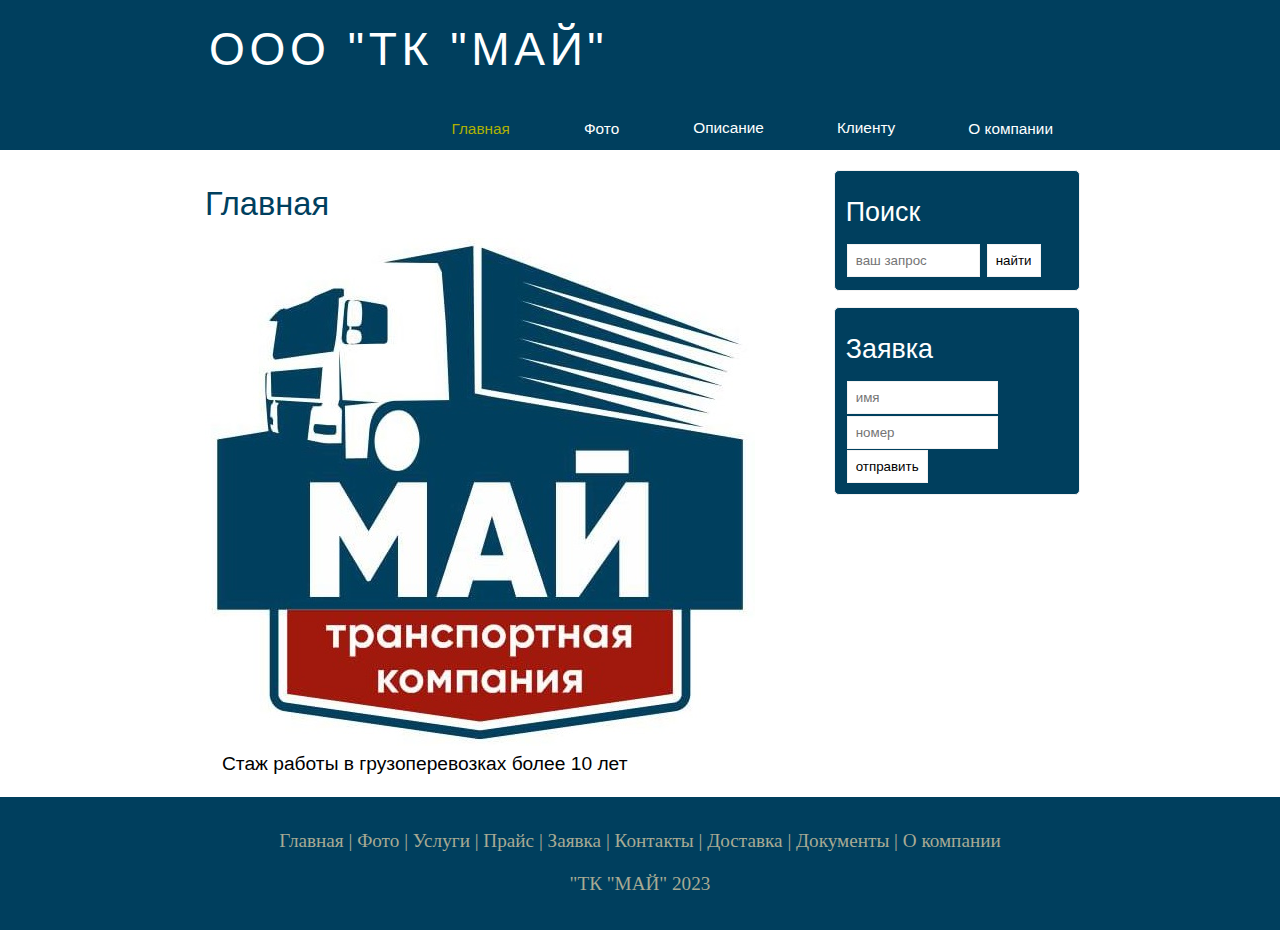
<file: index.html>
<!DOCTYPE html>
<html>
<head>
	<meta charset="utf-8">
	<meta name="viewport" content="width=device-width, initial-scale=1">
	<meta name="description" content="Транпортная компания по перевозкам продуктов питания"/>
	<meta name="keywords" content="грузоперевозки, транпортная компания, рефрежиратор, перевозка продуктов" />
	<title>Главная</title>
	<link rel="stylesheet" type="text/css" href="style.css">
</head>
<body>
	<div class="main">
		<div class="header">
			<div class="logo">
				<div class="logo_text">
					<h1><a href="#">ООО "ТК "МАЙ"</a></h1>
				</div>
			</div>
			<div class="menubar">
				<ul class="menu">
					<li class="selected"><a href="#">Главная</a></li>
					<li><a href="foto.html">Фото</a></li>
					<li class="top"><a href="#" class="top">Описание</a>
						<ul class="inside">
							<li><a href="services.html">Услуги</a></li>
							<li><a href="price.html">Прайс</a></li>
						</ul>
					</li>
					<li class="top"><a href="#" class="top">Клиенту</a>
						<ul class="inside">
							<li><a href="create.html">Заявка</a></li>
							<li><a href="contact.html">Контакты</a></li>
							<li><a href="delivery.html">Доставка</a></li>
							<li><a href="documents.html">Документы</a></li>
						</ul>
					</li>
					<li><a href="about.html">О компании</a></li>
				</ul>
			</div>			
		</div>
		<div class="site_content">
			<div class="sidebar_container">
				<div class="sidebar">
					<h2>Поиск</h2>
					<form method="post" action="#" id="search_form">
						<input type="search" name="search_field" placeholder="ваш запрос" />
						<input type="submit" class="btn" value="найти" />
					</form>
				</div>
				<div class="sidebar">
					<h2>Заявка</h2>
					<form method="post" action="#" id="create">
						<input type="text" name="login_field" placeholder="имя" />
						<input type="text" name="num_field" placeholder="номер" />
						<input type="submit" class="btn" value="отправить" />
					</form>
				</div>
			</div>
			<div class="content">
				<h1>Главная</h1>
				<img src="logo.jfif">
				<h3>Cтаж работы в грузоперевозках более 10 лет</h3>
			</div>
		</div>
		<div class="footer">
			<p>
				<a href="index.html">Главная</a> | 
				<a href="foto.html">Фото</a> | 
				<a href="services.html">Услуги</a> | 
				<a href="price.html">Прайс</a> |
				<a href="create.html">Заявка</a> | 
				<a href="contact.html">Контакты</a> | 
				<a href="delivery.html">Доставка</a> | 
				<a href="documents.html">Документы</a> | 
				<a href="about.html">О компании</a> 
			</p>
			<p>"ТК "МАЙ" 2023</p>
		</div>
	</div>
</body>
</html>
</file>
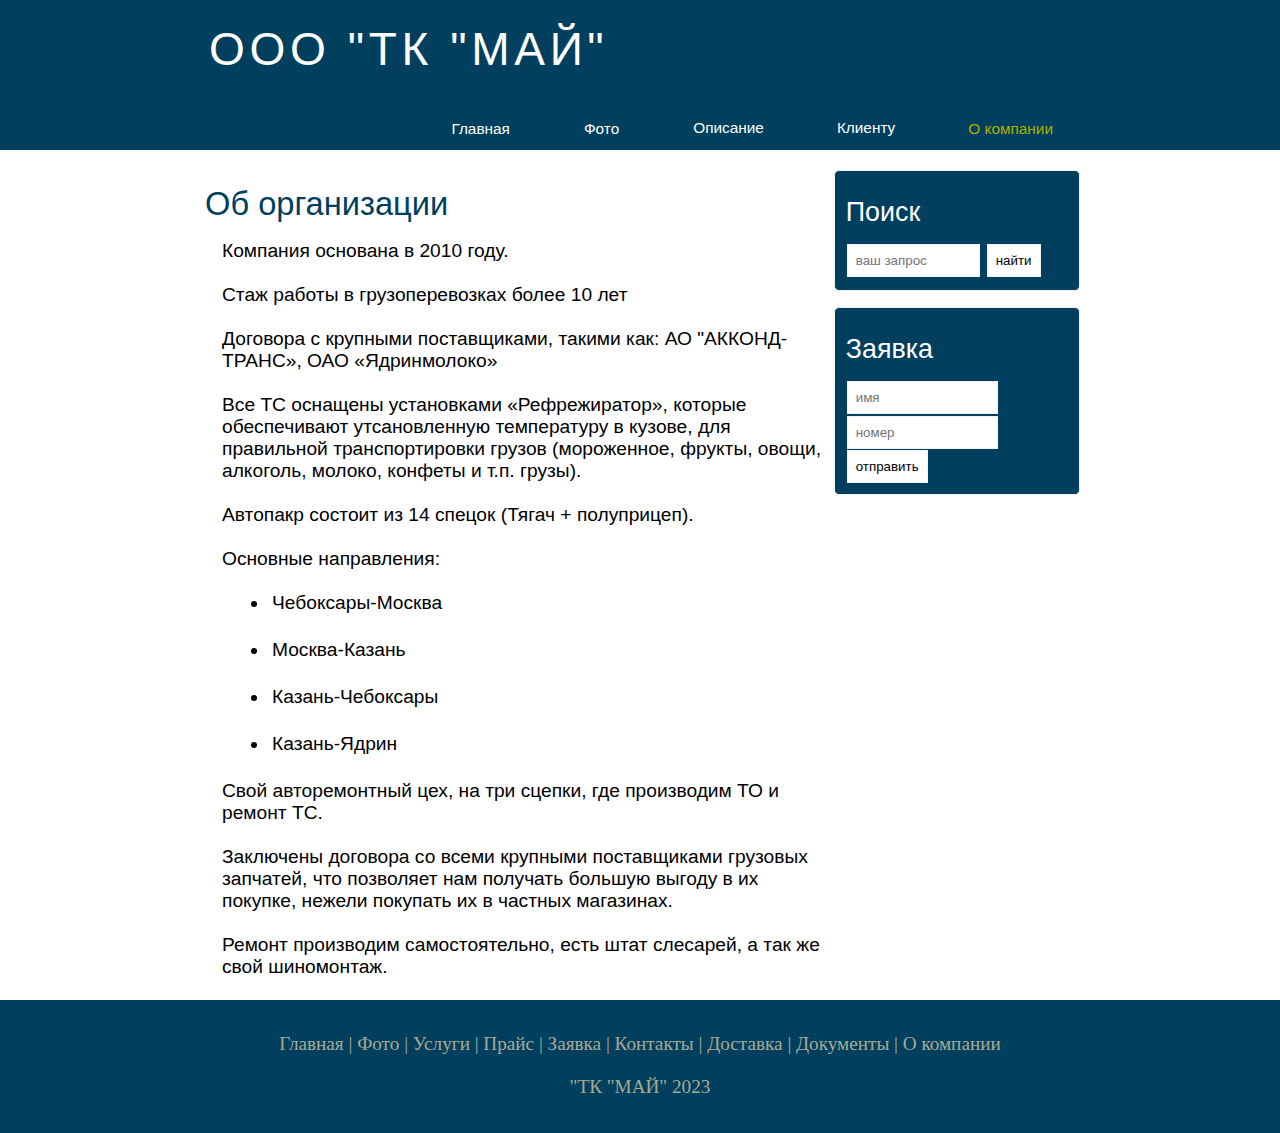
<file: about.html>
<!DOCTYPE html>
<html>
<head>
	<meta charset="utf-8">
	<meta name="viewport" content="width=device-width, initial-scale=1">
	<title>О компании</title>
	<link rel="stylesheet" type="text/css" href="style.css">
</head>
<body>
	<div class="main">
		<div class="header">
			<div class="logo">
				<div class="logo_text">
					<h1><a href="#">ООО "ТК "МАЙ"</a></h1>
				</div>
			</div>
			<div class="menubar">
				<ul class="menu">
					<li><a href="index.html">Главная</a></li>
					<li><a href="foto.html">Фото</a></li>
					<li class="top"><a href="#" class="top">Описание</a>
						<ul class="inside">
							<li><a href="services.html">Услуги</a></li>
							<li><a href="price.html">Прайс</a></li>
						</ul>
					</li>
					<li class="top"><a href="#" class="top">Клиенту</a>
						<ul class="inside">
							<li><a href="create.html">Заявка</a></li>
							<li><a href="contact.html">Контакты</a></li>
							<li><a href="delivery.html">Доставка</a></li>
							<li><a href="documents.html">Документы</a></li>
						</ul>
					</li>
					<li class="selected"><a href="#">О компании</a></li>
				</ul>
			</div>			
		</div>
		<div class="site_content">
			<div class="sidebar_container">
				<div class="sidebar">
					<h2>Поиск</h2>
					<form method="post" action="#" id="search_form">
						<input type="search" name="search_field" placeholder="ваш запрос" />
						<input type="submit" class="btn" value="найти" />
					</form>
				</div>
				<div class="sidebar">
					<h2>Заявка</h2>
					<form method="post" action="#" id="create">
						<input type="text" name="login_field" placeholder="имя" />
						<input type="text" name="num_field" placeholder="номер" />
						<input type="submit" class="btn" value="отправить" />
					</form>
				</div>
			</div>
			<div class="content">
				<h1>Об организации</h1>
				<h3>Компания основана в 2010 году.</h3>
				<h3>Cтаж работы в грузоперевозках более 10 лет</h3>
				<h3>Договора с крупными поставщиками, такими как: АО "АККОНД-ТРАНС», ОАО «Ядринмолоко»</h3>
				<h3>Все ТС оснащены установками «Рефрежиратор», которые обеспечивают утсановленную температуру в кузове, для правильной транспортировки грузов (мороженное, фрукты, овощи, алкоголь, молоко, конфеты и т.п. грузы).</h3>
				<h3>Автопакр состоит из 14 спецок (Тягач + полуприцеп).</h3>
				<h3>Основные направления:</h3>
				<ul>
					<li>Чебоксары-Москва</li>
					<li>Москва-Казань</li>
					<li>Казань-Чебоксары</li>
					<li>Казань-Ядрин</li>
				</ul>
				<h3>Cвой авторемонтный цех, на три сцепки, где производим ТО и ремонт ТС.</h3>
				<h3>Заключены договора со всеми крупными поставщиками грузовых запчатей, что позволяет нам получать большую выгоду в их покупке, нежели покупать их в частных магазинах.</h3> 
				<h3>Ремонт производим самостоятельно, есть штат слесарей, а так же свой шиномонтаж.</h3>
			</div>
		</div>
		<div class="footer">
			<p>
				<a href="index.html">Главная</a> | 
				<a href="foto.html">Фото</a> | 
				<a href="services.html">Услуги</a> | 
				<a href="price.html">Прайс</a> |
				<a href="create.html">Заявка</a> | 
				<a href="contact.html">Контакты</a> | 
				<a href="delivery.html">Доставка</a> | 
				<a href="documents.html">Документы</a> | 
				<a href="about.html">О компании</a> 
			</p>
			<p>"ТК "МАЙ" 2023</p>
		</div>
	</div>
</body>
</html>
</file>
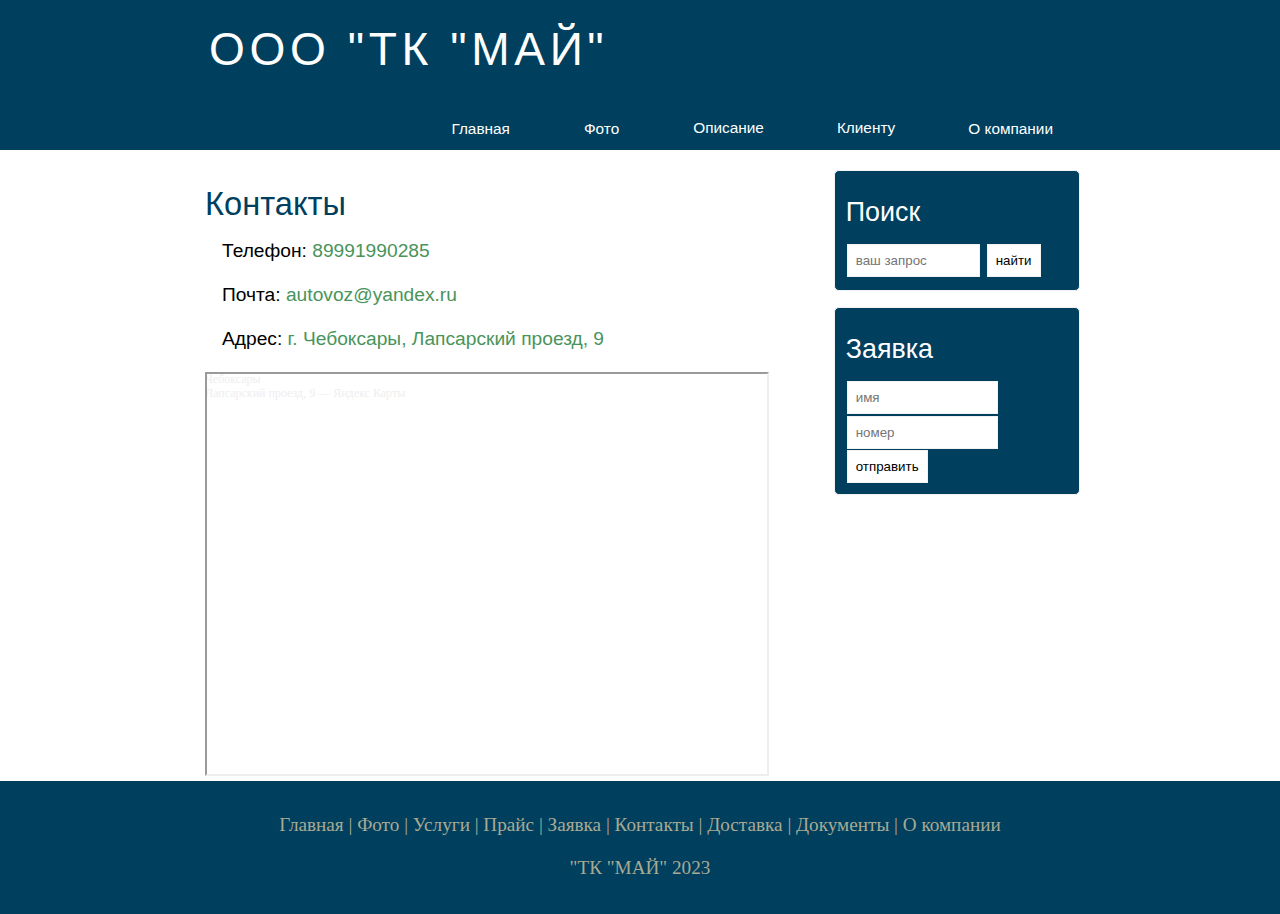
<file: contact.html>
<!DOCTYPE html>
<html>
<head>
	<meta charset="utf-8">
	<meta name="viewport" content="width=device-width, initial-scale=1">
	<title>Контакты</title>
	<link rel="stylesheet" type="text/css" href="style.css">
</head>
<body>
	<div class="main">
		<div class="header">
			<div class="logo">
				<div class="logo_text">
					<h1><a href="#">ООО "ТК "МАЙ"</a></h1>
				</div>
			</div>
			<div class="menubar">
				<ul class="menu">
					<li><a href="index.html">Главная</a></li>
					<li><a href="foto.html">Фото</a></li>
					<li class="top"><a href="#" class="top">Описание</a>
						<ul class="inside">
							<li><a href="services.html">Услуги</a></li>
							<li><a href="price.html">Прайс</a></li>
						</ul>
					</li>
					<li class="top"><a href="#" class="top">Клиенту</a>
						<ul class="inside">
							<li><a href="create.html">Заявка</a></li>
							<li class="selected"><a href="#">Контакты</a></li>
							<li><a href="delivery.html">Доставка</a></li>
							<li><a href="documents.html">Документы</a></li>
						</ul>
					</li>
					<li><a href="about.html">О компании</a></li>
				</ul>
			</div>			
		</div>
		<div class="site_content">
			<div class="sidebar_container">
				<div class="sidebar">
					<h2>Поиск</h2>
					<form method="post" action="#" id="search_form">
						<input type="search" name="search_field" placeholder="ваш запрос" />
						<input type="submit" class="btn" value="найти" />
					</form>
				</div>
				<div class="sidebar">
					<h2>Заявка</h2>
					<form method="post" action="#" id="create">
						<input type="text" name="login_field" placeholder="имя" />
						<input type="text" name="num_field" placeholder="номер" />
						<input type="submit" class="btn" value="отправить" />
					</form>
				</div>
			</div>
			<div class="content">
				<h1>Контакты</h1>
				<h3>Телефон: <span  class="value">89991990285</span></h3>
				<h3>Почта: <span class="value">autovoz@yandex.ru</span></h3>
				<h3>Адрес: <span class="value">г. Чебоксары, Лапсарский проезд, 9</span></h3>
				<div style="position:relative;overflow:hidden;">
					<a href="https://yandex.ru/maps/45/cheboksary/?utm_medium=mapframe&utm_source=maps" style="color:#eee;font-size:12px;position:absolute;top:0px;">Чебоксары</a>
					<a href="https://yandex.ru/maps/45/cheboksary/house/lapsarskiy_proyezd_9/YE4YdAFoSk0OQFtsfXx3c3RhYg==/?ll=47.271767%2C56.061627&utm_medium=mapframe&utm_source=maps&z=15.14" style="color:#eee;font-size:12px;position:absolute;top:14px;">Лапсарский проезд, 9 — Яндекс Карты</a>
					<iframe src="https://yandex.ru/map-widget/v1/?ll=47.271767%2C56.061627&mode=search&ol=geo&ouri=ymapsbm1%3A%2F%2Fgeo%3Fdata%3DCgoxNTkyNjEyNzg1Em_QoNC-0YHRgdC40Y8sINCn0YPQstCw0YjRgdC60LDRjyDQoNC10YHQv9GD0LHQu9C40LrQsCwg0KfQtdCx0L7QutGB0LDRgNGLLCDQm9Cw0L_RgdCw0YDRgdC60LjQuSDQv9GA0L7QtdC30LQsIDkiCg3TEj1CFVVAYEI%2C&z=15.14" width="560" height="400" frameborder="1" allowfullscreen="true" style="position:relative;">
					</iframe>
				</div>
			</div>
		</div>
		<div class="footer">
			<p>
				<a href="index.html">Главная</a> | 
				<a href="foto.html">Фото</a> | 
				<a href="services.html">Услуги</a> | 
				<a href="price.html">Прайс</a> |
				<a href="create.html">Заявка</a> | 
				<a href="contact.html">Контакты</a> | 
				<a href="delivery.html">Доставка</a> | 
				<a href="documents.html">Документы</a> | 
				<a href="about.html">О компании</a>  
			</p>
			<p>"ТК "МАЙ" 2023</p>
		</div>
	</div>
</body>
</html>
</file>
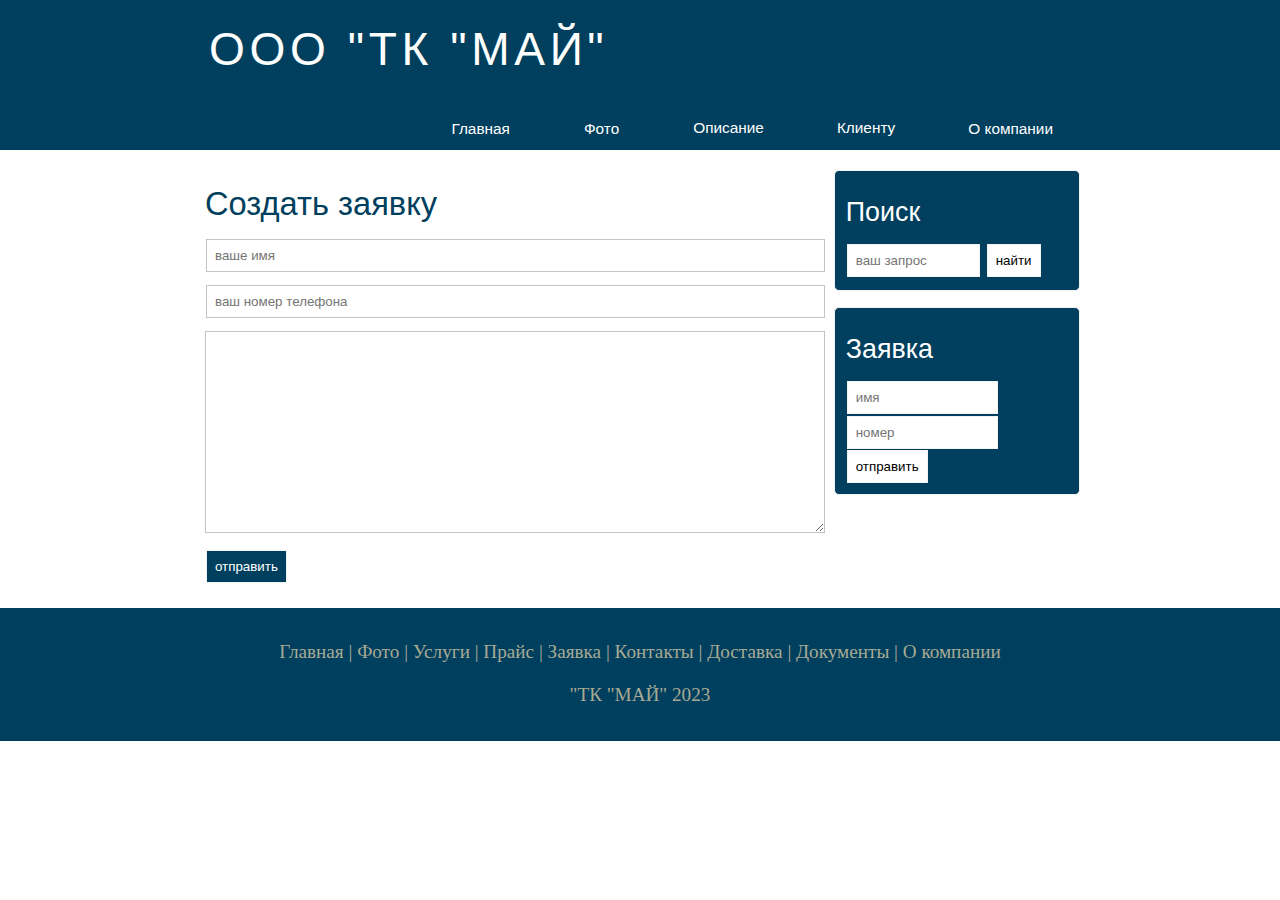
<file: create.html>
<!DOCTYPE html>
<html>
<head>
	<meta charset="utf-8">
	<meta name="viewport" content="width=device-width, initial-scale=1">
	<title>Заявка</title>
	<link rel="stylesheet" type="text/css" href="style.css">
</head>
<body>
	<div class="main">
		<div class="header">
			<div class="logo">
				<div class="logo_text">
					<h1><a href="#">ООО "ТК "МАЙ"</a></h1>
				</div>
			</div>
			<div class="menubar">
				<ul class="menu">
					<li><a href="index.html">Главная</a></li>
					<li><a href="foto.html">Фото</a></li>
					<li class="top"><a href="#" class="top">Описание</a>
						<ul class="inside">
							<li><a href="services.html">Услуги</a></li>
							<li><a href="price.html">Прайс</a></li>
						</ul>
					</li>
					<li class="top"><a href="#" class="top">Клиенту</a>
						<ul class="inside">
							<li class="selected"><a href="#">Заявка</a></li>
							<li><a href="contact.html">Контакты</a></li>
							<li><a href="delivery.html">Доставка</a></li>
							<li><a href="documents.html">Документы</a></li>
						</ul>
					</li>
					<li><a href="about.html">О компании</a></li>
				</ul>
			</div>			
		</div>
		<div class="site_content">
			<div class="sidebar_container">
				<div class="sidebar">
					<h2>Поиск</h2>
					<form method="post" action="#" id="search_form">
						<input type="search" name="search_field" placeholder="ваш запрос" />
						<input type="submit" class="btn" value="найти" />
					</form>
				</div>
				<div class="sidebar">
					<h2>Заявка</h2>
					<form method="post" action="#" id="create">
						<input type="text" name="login_field" placeholder="имя" />
						<input type="text" name="num_field" placeholder="номер" />
						<input type="submit" class="btn" value="отправить" />
					</form>
				</div>
			</div>
			<div class="content">
				<h1>Создать заявку</h1>
				<div class="create">
					<form method="post" action="#" id="c">
						<input type="text" name="name_create" placeholder="ваше имя">
						<input type="text" name="name_create" placeholder="ваш номер телефона">
						<textarea name="create_text"></textarea>
						<input type="submit" class="btn" value="отправить">
					</form>
				</div>
			</div>
		</div>
		<div class="footer">
			<p>
				<a href="index.html">Главная</a> | 
				<a href="foto.html">Фото</a> | 
				<a href="services.html">Услуги</a> | 
				<a href="price.html">Прайс</a> |
				<a href="#">Заявка</a> | 
				<a href="contact.html">Контакты</a> | 
				<a href="delivery.html">Доставка</a> | 
				<a href="documents.html">Документы</a> | 
				<a href="about.html">О компании</a> 
			</p>
			<p>"ТК "МАЙ" 2023</p>
		</div>
	</div>
</body>
</html>
</file>
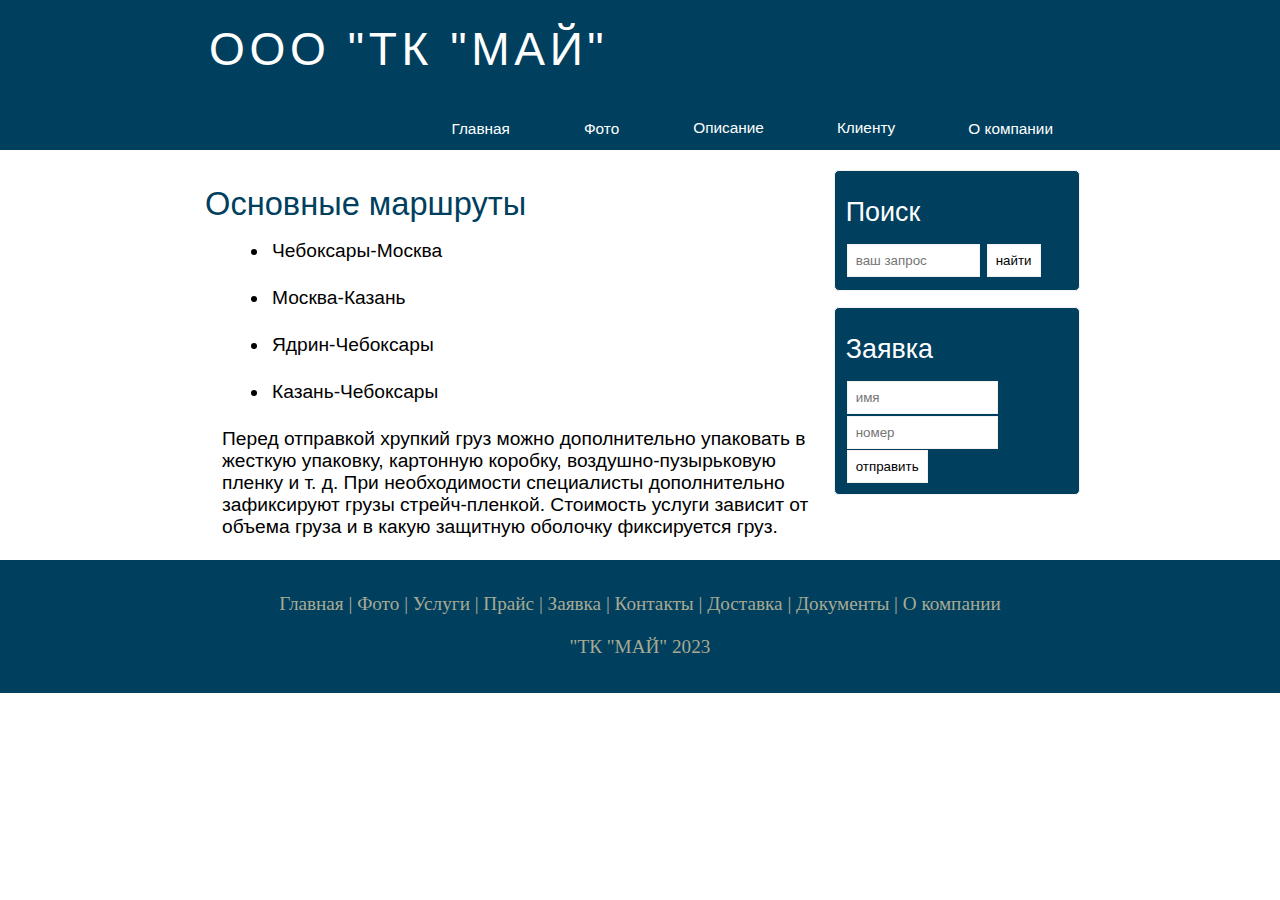
<file: delivery.html>
<!DOCTYPE html>
<html>
<head>
	<meta charset="utf-8">
	<meta name="viewport" content="width=device-width, initial-scale=1">
	<title>Доставка</title>
	<link rel="stylesheet" type="text/css" href="style.css">
</head>
<body>
	<div class="main">
		<div class="header">
			<div class="logo">
				<div class="logo_text">
					<h1><a href="#">ООО "ТК "МАЙ"</a></h1>
				</div>
			</div>
			<div class="menubar">
				<ul class="menu">
					<li><a href="index.html">Главная</a></li>
					<li><a href="foto.html">Фото</a></li>
					<li class="top"><a href="#" class="top">Описание</a>
						<ul class="inside">
							<li><a href="services.html">Услуги</a></li>
							<li><a href="price.html">Прайс</a></li>
						</ul>
					</li>
					<li class="top"><a href="#" class="top">Клиенту</a>
						<ul class="inside">
							<li><a href="create.html">Заявка</a></li>
							<li><a href="contact.html">Контакты</a></li>
							<li class="selected"><a href="#">Доставка</a></li>
							<li><a href="documents.html">Документы</a></li>
						</ul>
					</li>
					<li><a href="about.html">О компании</a></li>
				</ul>
			</div>			
		</div>
		<div class="site_content">
			<div class="sidebar_container">
				<div class="sidebar">
					<h2>Поиск</h2>
					<form method="post" action="#" id="search_form">
						<input type="search" name="search_field" placeholder="ваш запрос" />
						<input type="submit" class="btn" value="найти" />
					</form>
				</div>
				<div class="sidebar">
					<h2>Заявка</h2>
					<form method="post" action="#" id="create">
						<input type="text" name="login_field" placeholder="имя" />
						<input type="text" name="num_field" placeholder="номер" />
						<input type="submit" class="btn" value="отправить" />
					</form>
				</div>
			</div>
			<div class="content">
				<h1>Основные маршруты</h1>
				<ul>
					<li>Чебоксары-Москва</li>
					<li>Москва-Казань</li>
					<li>Ядрин-Чебоксары</li>
					<li>Казань-Чебоксары</li>
				</ul>
				<h3>Перед отправкой хрупкий груз можно дополнительно упаковать в жесткую упаковку, картонную коробку, воздушно-пузырьковую пленку и т. д. При необходимости специалисты дополнительно зафиксируют грузы стрейч-пленкой. Стоимость услуги зависит от объема груза и в какую защитную оболочку фиксируется груз.</h3>
			</div>
		</div>
		<div class="footer">
			<p>
				<a href="index.html">Главная</a> | 
				<a href="foto.html">Фото</a> | 
				<a href="services.html">Услуги</a> | 
				<a href="price.html">Прайс</a> |
				<a href="create.html">Заявка</a> | 
				<a href="contact.html">Контакты</a> | 
				<a href="delivery.html">Доставка</a> | 
				<a href="documents.html">Документы</a> | 
				<a href="about.html">О компании</a> 
			</p>
			<p>"ТК "МАЙ" 2023</p>
		</div>
	</div>
</body>
</html>
</file>
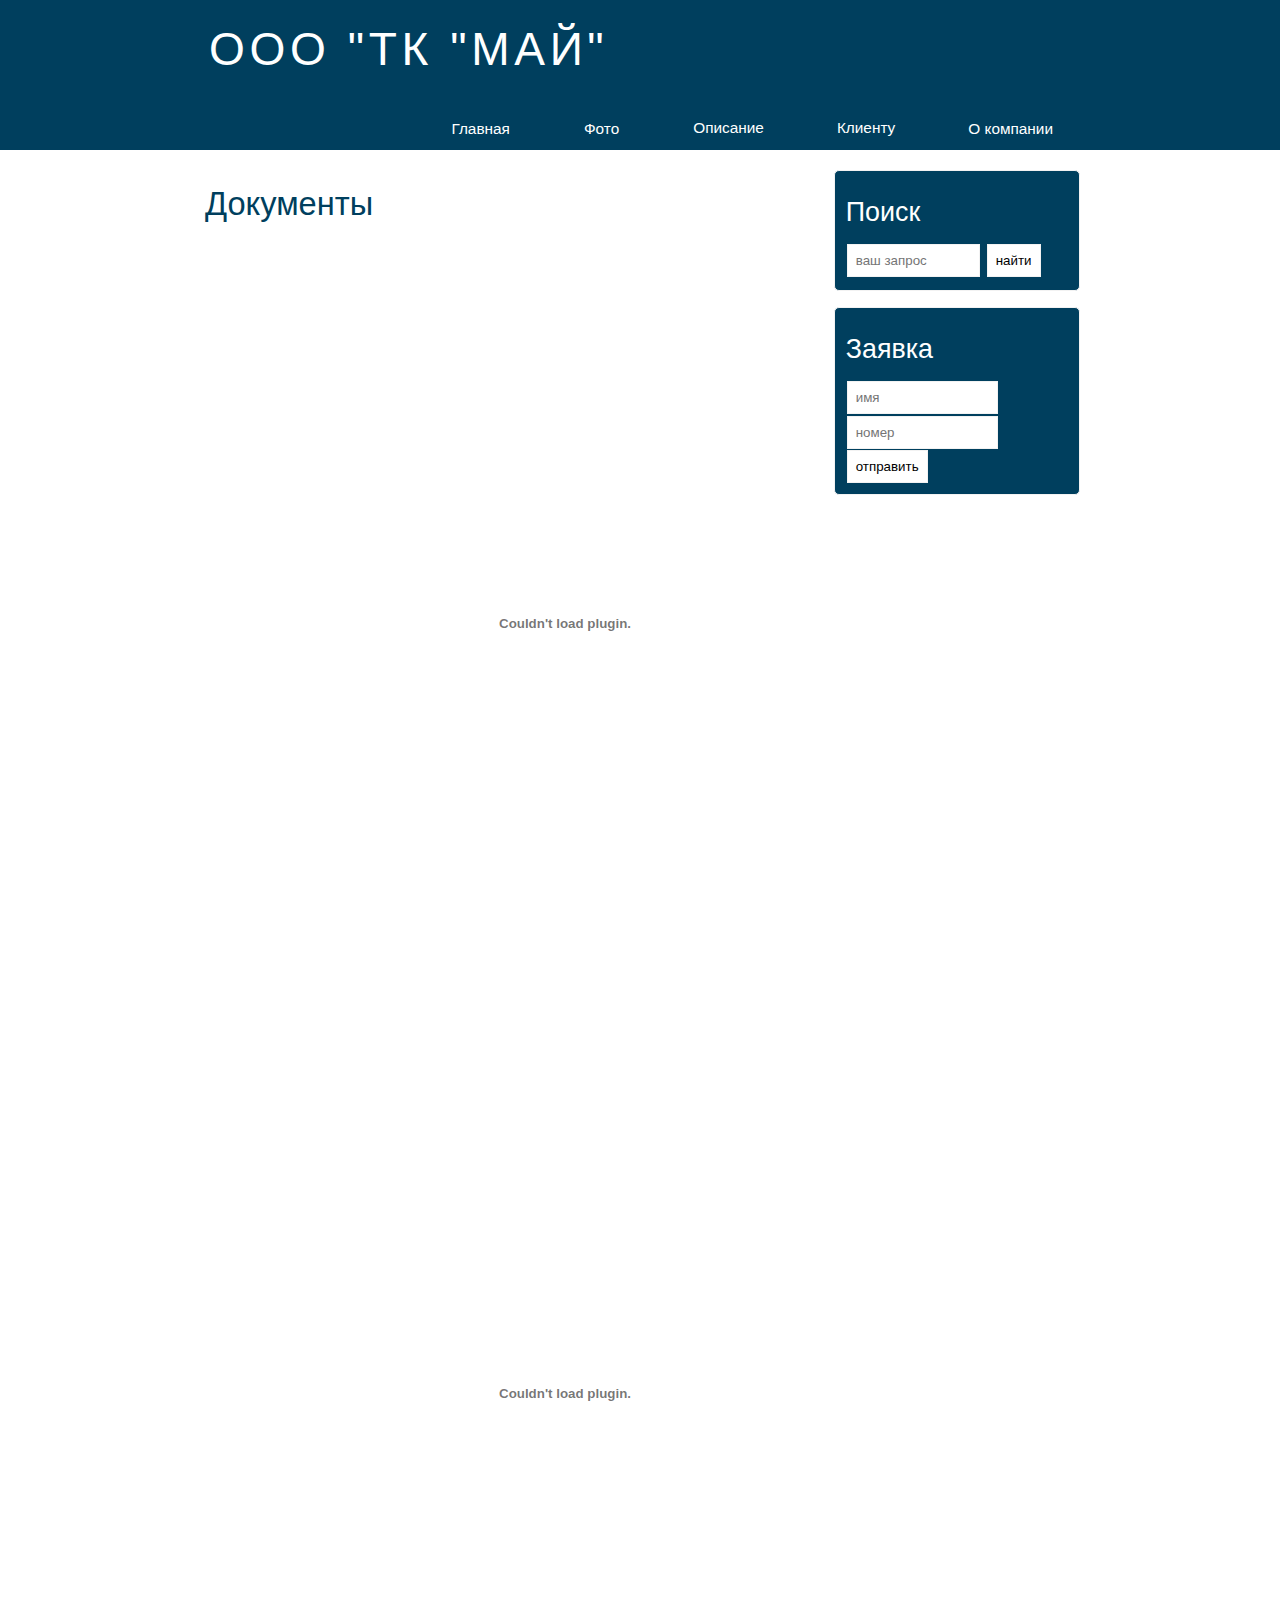
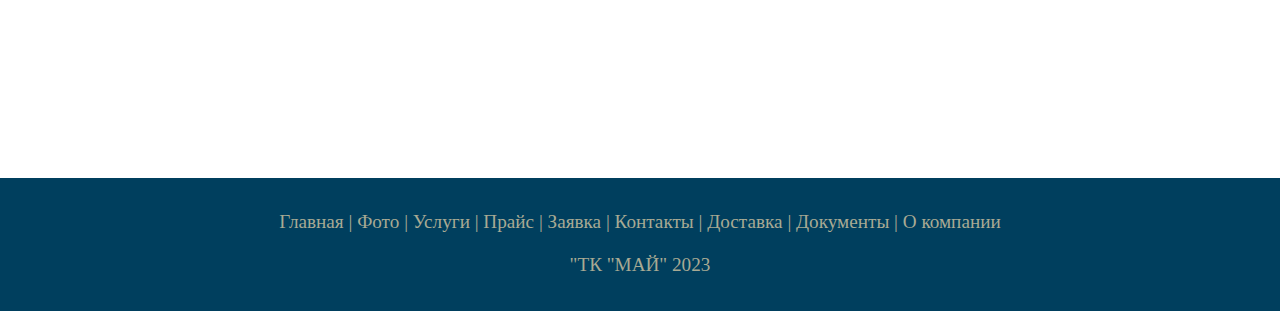
<file: documents.html>
<!DOCTYPE html>
<html>
<head>
	<meta charset="utf-8">
	<meta name="viewport" content="width=device-width, initial-scale=1">
	<title>Документы</title>
	<link rel="stylesheet" type="text/css" href="style.css">
</head>
<body>
	<div class="main">
		<div class="header">
			<div class="logo">
				<div class="logo_text">
					<h1><a href="#">ООО "ТК "МАЙ"</a></h1>
				</div>
			</div>
			<div class="menubar">
				<ul class="menu">
					<li><a href="index.html">Главная</a></li>
					<li><a href="foto.html">Фото</a></li>
					<li class="top"><a href="#" class="top">Описание</a>
						<ul class="inside">
							<li><a href="services.html">Услуги</a></li>
							<li><a href="price.html">Прайс</a></li>
						</ul>
					</li>
					<li class="top"><a href="#" class="top">Клиенту</a>
						<ul class="inside">
							<li><a href="create.html">Заявка</a></li>
							<li><a href="contact.html">Контакты</a></li>
							<li><a href="delivery.html">Доставка</a></li>
							<li class="selected"><a href="#">Документы</a></li>
						</ul>
					</li>
					<li><a href="about.html">О компании</a></li>
				</ul>
			</div>			
		</div>
		<div class="site_content">
			<div class="sidebar_container">
				<div class="sidebar">
					<h2>Поиск</h2>
					<form method="post" action="#" id="search_form">
						<input type="search" name="search_field" placeholder="ваш запрос" />
						<input type="submit" class="btn" value="найти" />
					</form>
				</div>
				<div class="sidebar">
					<h2>Заявка</h2>
					<form method="post" action="#" id="create">
						<input type="text" name="login_field" placeholder="имя" />
						<input type="text" name="num_field" placeholder="номер" />
						<input type="submit" class="btn" value="отправить" />
					</form>
				</div>
			</div>
			<div class="content">
				<h1>Документы</h1>
				<embed src="reshenie.pdf" type="application/pdf"></embed>
				<embed src="svidetelstvo.pdf" type="application/pdf"></embed>
			</div>
		</div>
		<div class="footer">
			<p>
				<a href="index.html">Главная</a> | 
				<a href="foto.html">Фото</a> | 
				<a href="services.html">Услуги</a> | 
				<a href="price.html">Прайс</a> |
				<a href="create.html">Заявка</a> | 
				<a href="contact.html">Контакты</a> | 
				<a href="delivery.html">Доставка</a> | 
				<a href="documents.html">Документы</a> | 
				<a href="about.html">О компании</a> 
			</p>
			<p>"ТК "МАЙ" 2023</p>
		</div>
	</div>
</body>
</html>
</file>
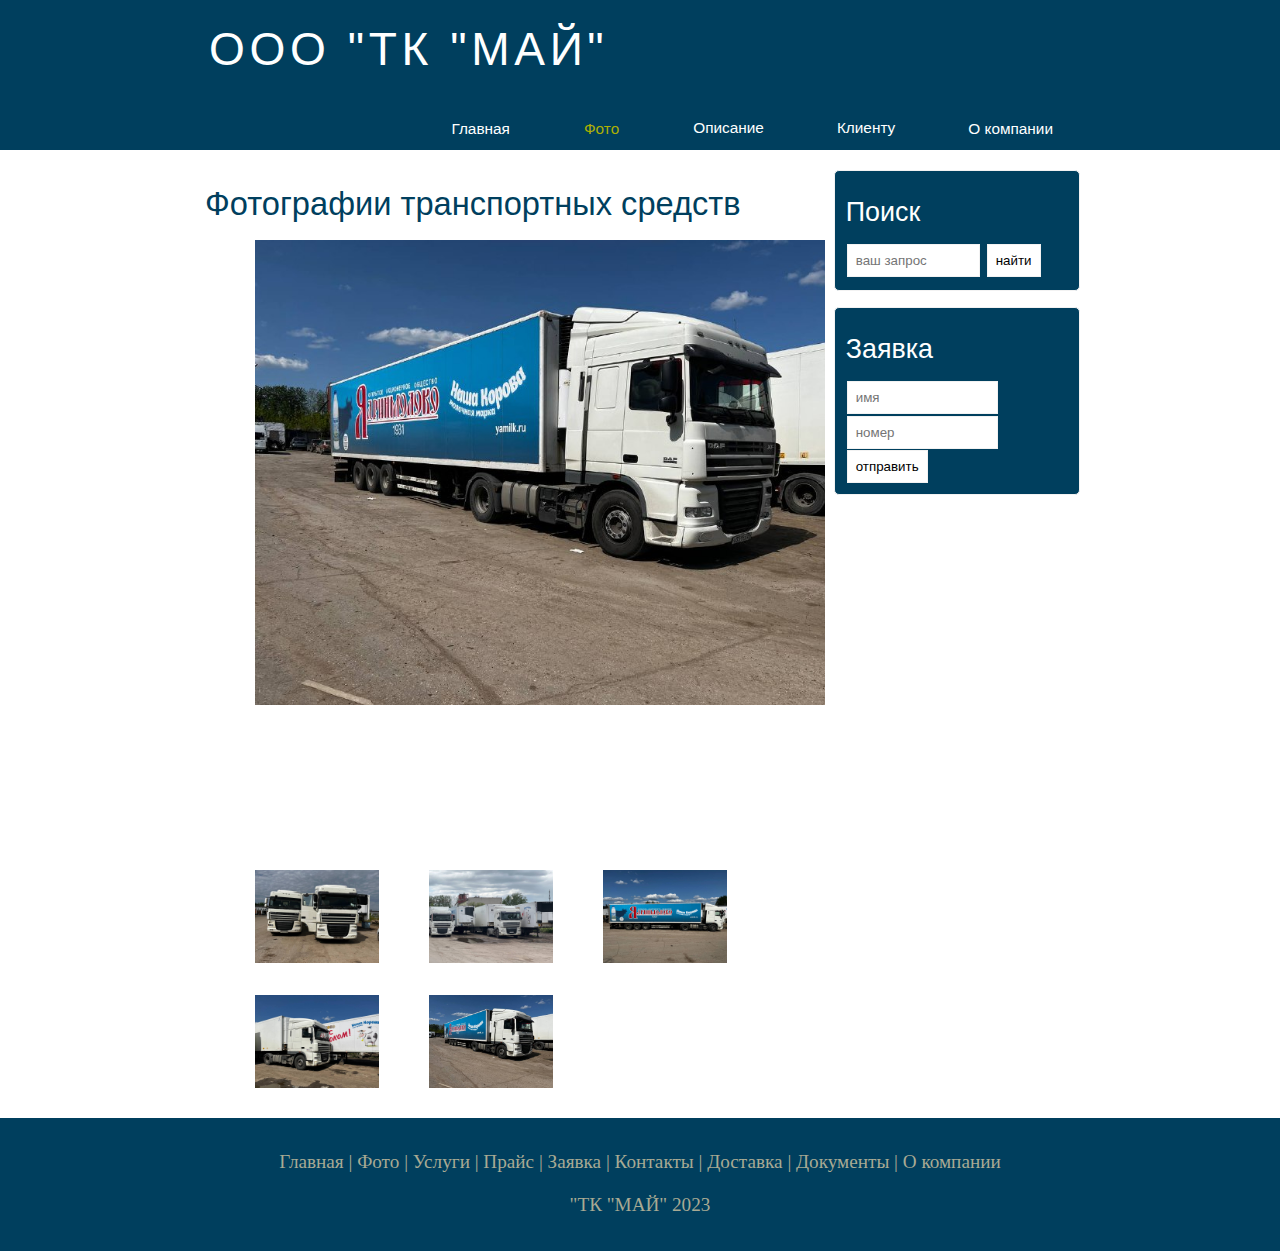
<file: foto.html>
<!DOCTYPE html>
<html>
<head>
	<meta charset="utf-8">
	<meta name="viewport" content="width=device-width, initial-scale=1">
	<title>Фотографии</title>
	<link rel="stylesheet" type="text/css" href="style.css">
</head>
<body>
	<div class="main">
		<div class="header">
			<div class="logo">
				<div class="logo_text">
					<h1><a href="#">ООО "ТК "МАЙ"</a></h1>
				</div>
			</div>
			<div class="menubar">
				<ul class="menu">
					<li><a href="index.html">Главная</a></li>
					<li class="selected"><a href="#">Фото</a></li>
					<li class="top"><a href="#" class="top">Описание</a>
						<ul class="inside">
							<li><a href="services.html">Услуги</a></li>
							<li><a href="price.html">Прайс</a></li>
						</ul>
					</li>
					<li class="top"><a href="#" class="top">Клиенту</a>
						<ul class="inside">
							<li><a href="create.html">Заявка</a></li>
							<li><a href="contact.html">Контакты</a></li>
							<li><a href="delivery.html">Доставка</a></li>
							<li><a href="documents.html">Документы</a></li>
						</ul>
					</li>
					<li><a href="about.html">О компании</a></li>
				</ul>
			</div>			
		</div>
		<div class="site_content">
			<div class="sidebar_container">
				<div class="sidebar">
					<h2>Поиск</h2>
					<form method="post" action="#" id="search_form">
						<input type="search" name="search_field" placeholder="ваш запрос" />
						<input type="submit" class="btn" value="найти" />
					</form>
				</div>
				<div class="sidebar">
					<h2>Заявка</h2>
					<form method="post" action="#" id="create">
						<input type="text" name="login_field" placeholder="имя" />
						<input type="text" name="num_field" placeholder="номер" />
						<input type="submit" class="btn" value="отправить" />
					</form>
				</div>
			</div>
			<div class="content">
				<h1>Фотографии транcпортных средств</h1>
				<div class="cssSlider">
					<ul class="slides">
						<li id="slide1"><img src="photo2.jpeg" alt="" /></li>
						<li id="slide2"><img src="photo3.jpeg" alt="" /></li>
						<li id="slide3"><img src="photo4.jfif" alt="" /></li>
						<li id="slide4"><img src="photo5.jfif" alt="" /></li>
						<li id="slide5"><img src="photo6.jfif" alt="" /></li>
					</ul>
					<ul class="thumbnails">
						<li><a href="#slide1"><img src="photo2.jpeg" /></a></li>
						<li><a href="#slide2"><img src="photo3.jpeg" /></a></li>
						<li><a href="#slide3"><img src="photo4.jfif" /></a></li>
						<li><a href="#slide4"><img src="photo5.jfif" /></a></li>
						<li><a href="#slide5"><img src="photo6.jfif" /></a></li>
					</ul>
				</div>
			</div>
		</div>
		<div class="footer">
			<p>
				<a href="index.html">Главная</a> | 
				<a href="foto.html">Фото</a> | 
				<a href="services.html">Услуги</a> | 
				<a href="price.html">Прайс</a> |
				<a href="create.html">Заявка</a> | 
				<a href="contact.html">Контакты</a> | 
				<a href="delivery.html">Доставка</a> | 
				<a href="documents.html">Документы</a> | 
				<a href="about.html">О компании</a> 
			</p>
			<p>"ТК "МАЙ" 2023</p>
		</div>
	</div>
</body>
</html>
</file>
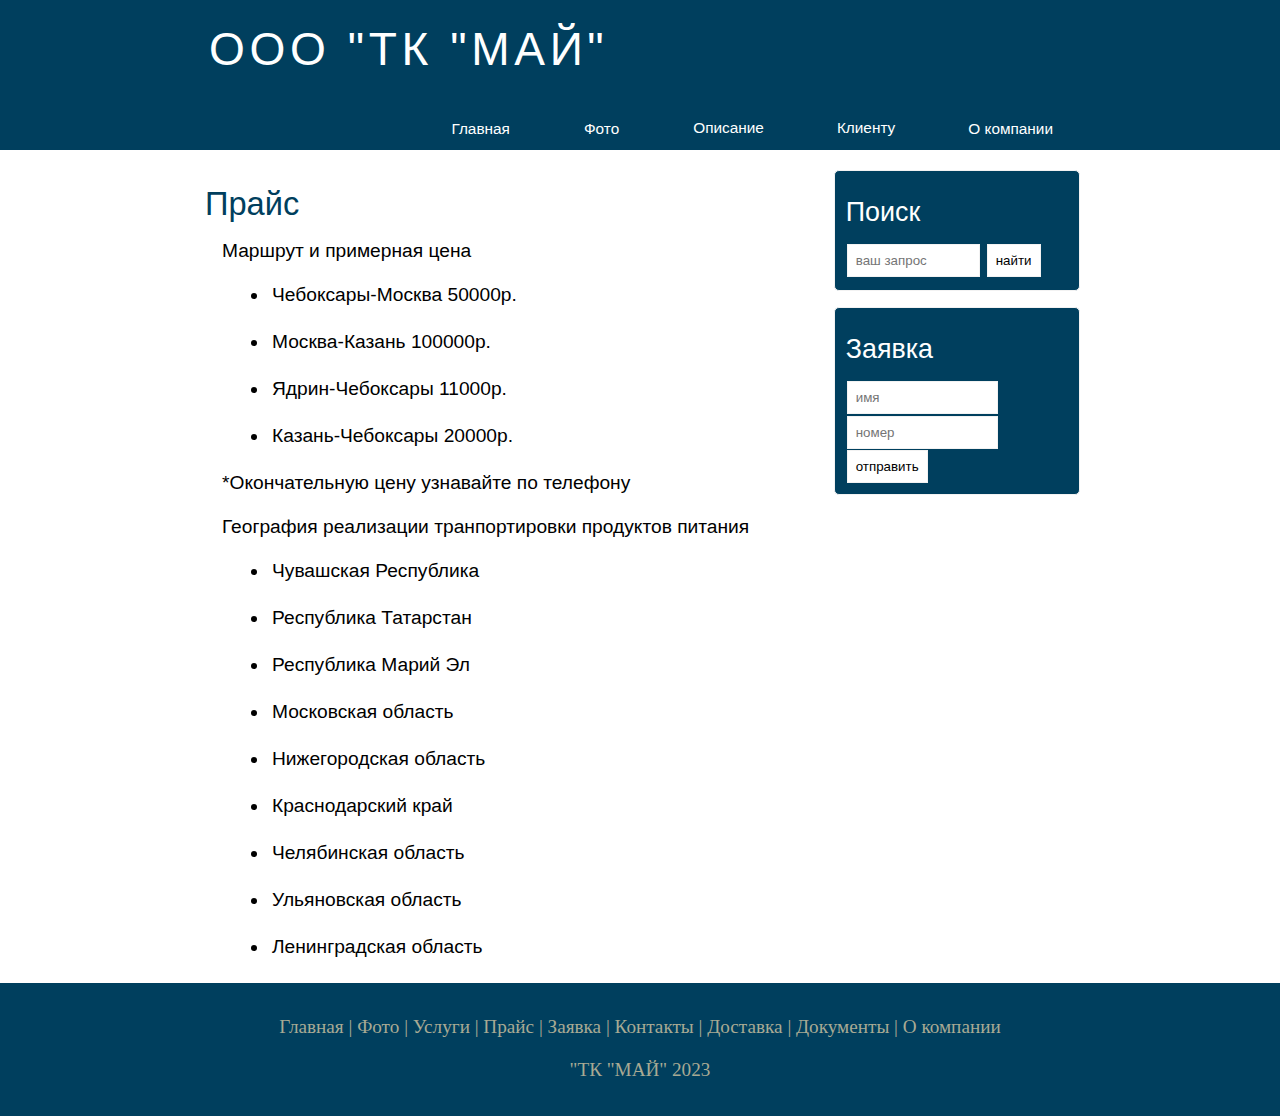
<file: price.html>
<!DOCTYPE html>
<html>
<head>
	<meta charset="utf-8">
	<meta name="viewport" content="width=device-width, initial-scale=1">
	<title>Прайс-лист</title>
	<link rel="stylesheet" type="text/css" href="style.css">
</head>
<body>
	<div class="main">
		<div class="header">
			<div class="logo">
				<div class="logo_text">
					<h1><a href="#">ООО "ТК "МАЙ"</a></h1>
				</div>
			</div>
			<div class="menubar">
				<ul class="menu">
					<li><a href="index.html">Главная</a></li>
					<li><a href="foto.html">Фото</a></li>
					<li class="top"><a href="#" class="top">Описание</a>
						<ul class="inside">
							<li><a href="services.html">Услуги</a></li>
							<li class="selected"><a href="#">Прайс</a></li>
						</ul>
					</li>
					<li class="top"><a href="#" class="top">Клиенту</a>
						<ul class="inside">
							<li><a href="create.html">Заявка</a></li>
							<li><a href="contact.html">Контакты</a></li>
							<li><a href="delivery.html">Доставка</a></li>
							<li><a href="documents.html">Документы</a></li>
						</ul>
					</li>
					<li><a href="about.html">О компании</a></li>
				</ul>
			</div>			
		</div>
		<div class="site_content">
			<div class="sidebar_container">
				<div class="sidebar">
					<h2>Поиск</h2>
					<form method="post" action="#" id="search_form">
						<input type="search" name="search_field" placeholder="ваш запрос" />
						<input type="submit" class="btn" value="найти" />
					</form>
				</div>
				<div class="sidebar">
					<h2>Заявка</h2>
					<form method="post" action="#" id="create">
						<input type="text" name="login_field" placeholder="имя" />
						<input type="text" name="num_field" placeholder="номер" />
						<input type="submit" class="btn" value="отправить" />
					</form>
				</div>
			</div>
			<div class="content">
				<h1>Прайс</h1>
				<h3>Маршрут и примерная цена</h3>
				<ul>
					<li>Чебоксары-Москва 50000р.</li>
					<li>Москва-Казань 100000р.</li>
					<li>Ядрин-Чебоксары 11000р.</li>
					<li>Казань-Чебоксары 20000р.</li>
				</ul>
				<h3>*Окончательную цену узнавайте по телефону</h3>
				<h3> </h3>
				<h3>География реализации транпортировки продуктов питания</h3>
				<ul>
					<li>Чувашская Республика</li>
					<li>Республика Татарстан</li>
					<li>Республика Марий Эл</li>
					<li>Московская область</li>
					<li>Нижегородская область</li>
					<li>Краснодарский край</li>
					<li>Челябинская область</li>
					<li>Ульяновская область</li>
					<li>Ленинградская область</li>
				</ul>
			</div>
		</div>
		<div class="footer">
			<p>
				<a href="index.html">Главная</a> | 
				<a href="foto.html">Фото</a> | 
				<a href="services.html">Услуги</a> | 
				<a href="price.html">Прайс</a> |
				<a href="create.html">Заявка</a> | 
				<a href="contact.html">Контакты</a> | 
				<a href="delivery.html">Доставка</a> | 
				<a href="documents.html">Документы</a> | 
				<a href="about.html">О компании</a>  
			</p>
			<p>"ТК "МАЙ" 2023</p>
		</div>
	</div>
</body>
</html>
</file>
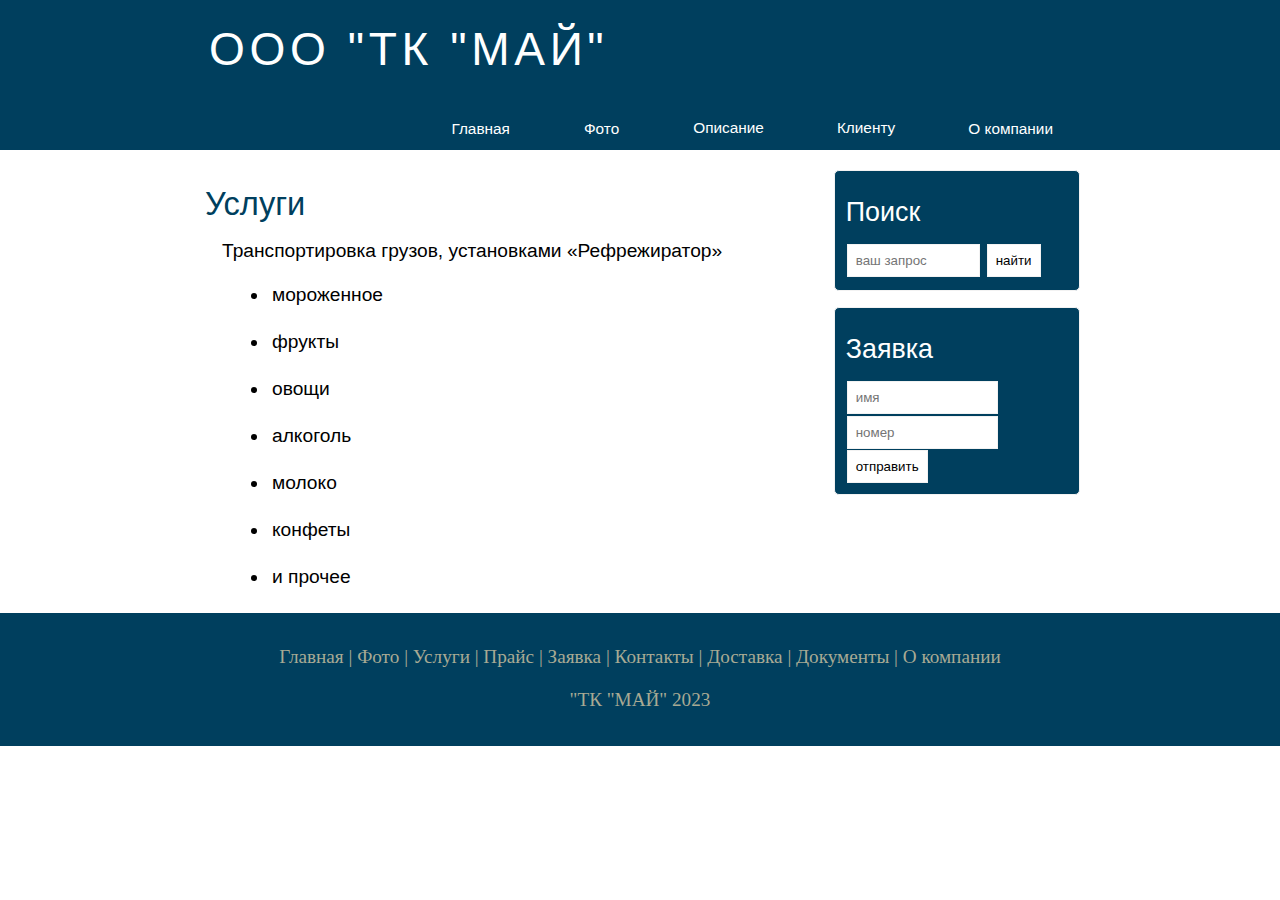
<file: services.html>
<!DOCTYPE html>
<html>
<head>
	<meta charset="utf-8">
	<meta name="viewport" content="width=device-width, initial-scale=1">
	<title>Услуги</title>
	<link rel="stylesheet" type="text/css" href="style.css">
</head>
<body>
	<div class="main">
		<div class="header">
			<div class="logo">
				<div class="logo_text">
					<h1><a href="#">ООО "ТК "МАЙ"</a></h1>
				</div>
			</div>
			<div class="menubar">
				<ul class="menu">
					<li><a href="index.html">Главная</a></li>
					<li><a href="foto.html">Фото</a></li>
					<li class="top"><a href="#" class="top">Описание</a>
						<ul class="inside">
							<li class="selected"><a href="#">Услуги</a></li>
							<li><a href="price.html">Прайс</a></li>
						</ul>
					</li>
					<li class="top"><a href="#" class="top">Клиенту</a>
						<ul class="inside">
							<li><a href="create.html">Заявка</a></li>
							<li><a href="contact.html">Контакты</a></li>
							<li><a href="delivery.html">Доставка</a></li>
							<li><a href="documents.html">Документы</a></li>
						</ul>
					</li>
					<li><a href="about.html">О компании</a></li>
				</ul>
			</div>			
		</div>
		<div class="site_content">
			<div class="sidebar_container">
				<div class="sidebar">
					<h2>Поиск</h2>
					<form method="post" action="#" id="search_form">
						<input type="search" name="search_field" placeholder="ваш запрос" />
						<input type="submit" class="btn" value="найти" />
					</form>
				</div>
				<div class="sidebar">
					<h2>Заявка</h2>
					<form method="post" action="#" id="create">
						<input type="text" name="login_field" placeholder="имя" />
						<input type="text" name="num_field" placeholder="номер" />
						<input type="submit" class="btn" value="отправить" />
					</form>
				</div>
			</div>
			<div class="content">
				<h1>Услуги</h1>
				<h3>Транспортировка грузов, установками «Рефрежиратор»</h3>
				<ul>
					<li>мороженное</li>
					<li>фрукты</li>
					<li>овощи</li>
					<li>алкоголь</li>
					<li>молоко</li>
					<li>конфеты</li>
					<li>и прочее</li>
				</ul>
			</div>
		</div>
		<div class="footer">
			<p>
				<a href="index.html">Главная</a> | 
				<a href="foto.html">Фото</a> | 
				<a href="services.html">Услуги</a> | 
				<a href="price.html">Прайс</a> |
				<a href="create.html">Заявка</a> | 
				<a href="contact.html">Контакты</a> | 
				<a href="delivery.html">Доставка</a> | 
				<a href="documents.html">Документы</a> | 
				<a href="about.html">О компании</a>  
			</p>
			<p>"ТК "МАЙ" 2023</p>
		</div>
	</div>
</body>
</html>
</file>
<file: style.css>
*{
	margin: 0;
	padding: 0;
}
body{
	font-size: 1.2em;
	background-color: #fff;
	color: #aaa;
}
p{
	padding: 0 0 20px 0;
	line-height: 1.7em;
}
input[type="text"], input[type="password"], input[type="search"]{
	color: #5d5d5d;
	width: 60%;
	padding: 8px;
	margin: 1px;
}
input, textarea{
	outline: none;
	border: none;
	border: solid 1px #f2f2f2;
}
h1, h2{
	font: normal 170% 'century gothic', arial;
	margin: 0 0 15 px 0;
	padding: 15px 0 15px 0;
}
h2{
	font-size: 140%;
}
h3{
	color: #000;
	font: normal 100% 'century gothic', arial;
	margin: 2px 0 22px 17px;
}
a, a:hover{
	outline: none;
	text-decoration: none;
	color: #aeb002;
}
ul{
	margin: 2px 0 22px 17px;
}
ul li{
	margin: 0 0 3px 0;
	padding: 0 0 3px 3px;
	line-height: 1.5em;
}
embed{
	height: 750px;
	width: 500px;
	float: right;
	margin: 10px 10px 10px 10px;
}
ul.menu li{
	position: relative;
}
ul.menu, ul.inside{
	padding: 0;
    list-style-type: none;
}
ul.inside {
    left: -9999px;
    position: absolute;
}
ul.menu li.top {
    margin: 0 1px 0 0;
    display: inline;
}
ul.ddropdownn li.ddropdownn-top a {
    display: block;
}
ul.menu li.top:hover .inside {
    left: 0;
    display: block;
}
ul.menu .inside {
	background: #003f5e;
}
ul.menu .inside a:hover {
	background: #003f5e;
}
.header{
	background-color: #003f5e;
	height: 150px;
	font-size: 0.8em;
	margin-left: 0px;
	margin-right: 0px;
	min-width: 900px;
}
.main, .logo, .menubar, .site_content, .footer{
	margin-left: auto;
	margin-right: auto;
}
.logo{
	width: 880px;
	padding-bottom: 40px;
}
.logo h1, .logo h2{
	font: normal 300% 'century gothic', arial, sans-serif;
	margin: 0 0 0 9px;
}
.logo_text h1, .logo_text h1 a, .logo_text h1 a:hover{
	padding: 22px 0 0 0;
	color: #fff;
	letter-spacing: 0.1em;
	text-decoration: none;
}
.logo_text h2{
	font-size: 1.9em;
	padding: 4px 0 0 0;
	color: #999;
}
.menubar{
	width: 900px;
	height: 46px;
}
ul.menu{
	float: right;
}
ul.menu li{
	float: left;
	padding: 0 0 0 9px;
	list-style: none;
	margin: 1px 2px 0 0;
}
ul.menu li a{
	font: normal 100% 'trebuchet ms', sans-serif;
	display: block;
	height: 20px;
	padding: 1px 35px 1px 28px;
	color: #fff;
	text-decoration: none;
}
ul.menu li.selected a{
	color: #aeb002;
}
ul.menu li a:hover{
	color: #e4ec04;
}
.site_content{
	width: 880px;
	overflow: hidden;
	margin: 20px auto 0 auto;
	background-color: white;
}
.sidebar_container{
	float: right;
	width: 225px;
}
.sidebar{
	float: right;
	width: 222px;
	padding: 5%;
	margin: 0 0 16px 0;
	border: solid 1px #f2f2f2;
	border-radius: 5px;
	background-color: #003f5e;
}
.sidebar h2{
	color: white;
}
.btn{
	padding: 8px;
	margin-left: 1px;
	background-color: white;
	cursor: pointer;
}
.passreg_text{
	font-size: 0.7em;
	margin-top: 3%;
	margin-left: 2%;
}
.sidebar ul{
	margin: 0;
}
.sidebar ul li{
	list-style-type: none;
	margin: 0 0 0 0;
}
.sidebar .rating_sidebar{
	float: right;
}
.content{
	text-align: left;
	width: 620px;
	padding: 0 0 0 5px;
	float: left;
}
.content a{
	text-decoration: none;
}
.content h1, h2{
	color: #003f5e;
}
.content ul li{
	color: #000;
	font: normal 100% 'century gothic', arial;
	margin: 2px 0 22px 47px;
}
.value{
	font-size: 1em;
	color: #49945a;
	margin-right: 3%;
}
.create{
	margin-bottom: 4%;
}
.create input[type="text"], textarea{
	border: solid 1px #c3c3c3;
	margin-bottom: 2%;
}
.create input[type="text"]{
	width: 97%;
}
.create textarea{
	width: 618px;
	height: 200px;
}
.create input[type="submit"]{
	background-color: #003f5e;
	color: white;
}
.image-scale {
  display: inline-block; 
  overflow: hidden; /* Скрываем всё за контуром */
}
.image-scale img {
	height: 250px;
  transition: 1s; /* Время эффекта */
  display: block; 
}
.image-scale img:hover {
  transform: scale(1.2); /* Увеличиваем масштаб */
}
.footer{
	width: 100%;
	height: 100px;
	padding: 28px 0 5px 0;
	text-align: center;
	background-color: #003f5e;
	color: #a8aa94;
	margin-left: 0px;
	margin-right: 0px;
	min-width: 900px;
}
.footer a{
	color: #a8aa94;
	text-decoration: none;
}
.footer a:hover{
	color: white;
	text-decoration: none;
}
.footer p{
	padding: 0 0 10px 0;
}
.cssSlider {
	display: block;
	position: relative;
	width: 100%;
	overflow: hidden;
}
.cssSlider .slides {
	overflow: hidden;
	overflow: hidden;
	width: 100%;
	height: 70vmin;
	margin: 0;
	padding: 0;
	list-style: none;
}
.cssSlider .slides > li {
	width: 100%;
	height: 70vmin;
	position: absolute;
	z-index: 1;
	overflow: hidden;
}
.cssSlider .slides > li > img {
	width: 100%;
	height: auto;
}
.cssSlider .thumbnails {
	display: block;
	position: relative;
	padding: 0;
	margin: 0;
	list-style: none;
}
.cssSlider .thumbnails > li {
	float: left;
	width: 20%;
}
.cssSlider .thumbnails > li > a {
	display: block;
}
.cssSlider .thumbnails > li > a > img {
	width: 100%;
	height: auto;
}

.cssSlider .slides li:target {
	z-index: 3;
	-webkit-animation: slide 1s 1;
}
.cssSlider .slides li:not(:target) {
	-webkit-animation: hidden 1s 1;
}
@-webkit-keyframes slide {
	0% {
		-webkit-transform: translateX(-100%);
		        transform: translateX(-100%);
	}
	100% {
		-webkit-transform: translateX(0%);
		        transform: translateX(0%);
	}
}
@keyframes slide {
	0% {
		-webkit-transform: translateX(-100%);
		        transform: translateX(-100%);
	}
	100% {
		-webkit-transform: translateX(0%);
		        transform: translateX(0%);
	}
}
@-webkit-keyframes hidden {
	0% {
		z-index: 2;
		-webkit-transform: translateX(0%);
		        transform: translateX(0%);
	}
	100% {
		z-index: 2;
		-webkit-transform: translateX(100%);
		        transform: translateX(100%);
	}
}
@keyframes hidden {
	0% {
		z-index: 2;
		-webkit-transform: translateX(0%);
		        transform: translateX(0%);
	}
	100% {
		z-index: 2;
		-webkit-transform: translateX(100%);
		        transform: translateX(100%);
	}
}
</file>
